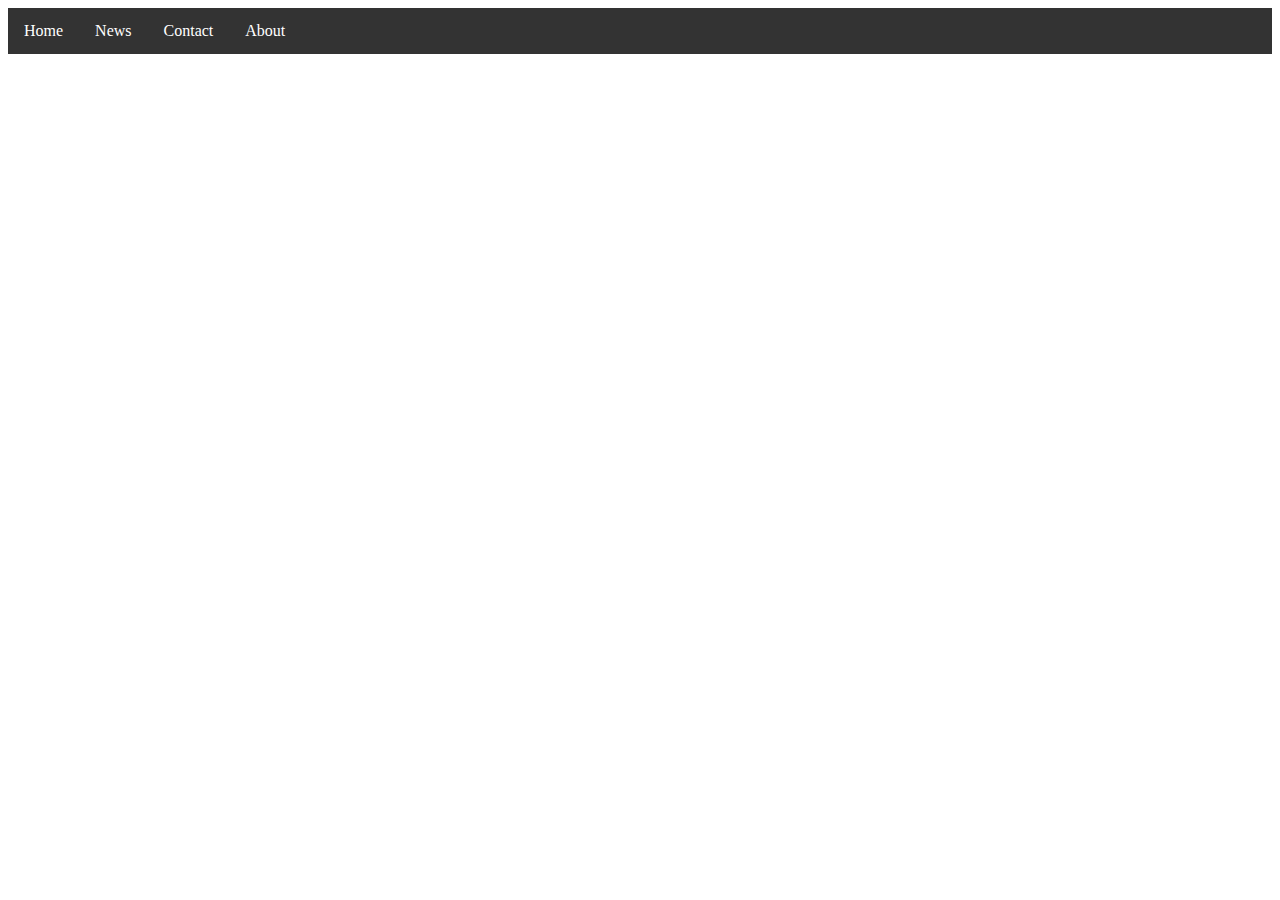
<file: index.html>
<!DOCTYPE html>
<html lang="en">
<head>
    <meta charset="UTF-8">
    <meta name="viewport" content="width=device-width, initial-scale=1.0">
    <title>fill in </title>
    <link rel="stylesheet" type="text/css" href="styles.css">
</head>
<body>
    <link src="script.js"><script></script>
    <ul>
        <li><a href="default.asp">Home</a></li>
        <li><a href="news.asp">News</a></li>
        <li><a href="contact.asp">Contact</a></li>
        <li><a href="about.asp">About</a></li>
      </ul>
</body>
</html>
</file>
<file: styles.css>
ul {
    list-style-type: none;
    margin: 0;
    padding: 0;
    overflow: hidden;
    background-color: #333;
  }
  
  li {
    float: left;
  }
  
  li a {
    display: block;
    color: white;
    text-align: center;
    padding: 14px 16px;
    text-decoration: none;
  }
  
  /* Change the link color to #111 (black) on hover */
  li a:hover {
    background-color: #111;
  }
</file>
